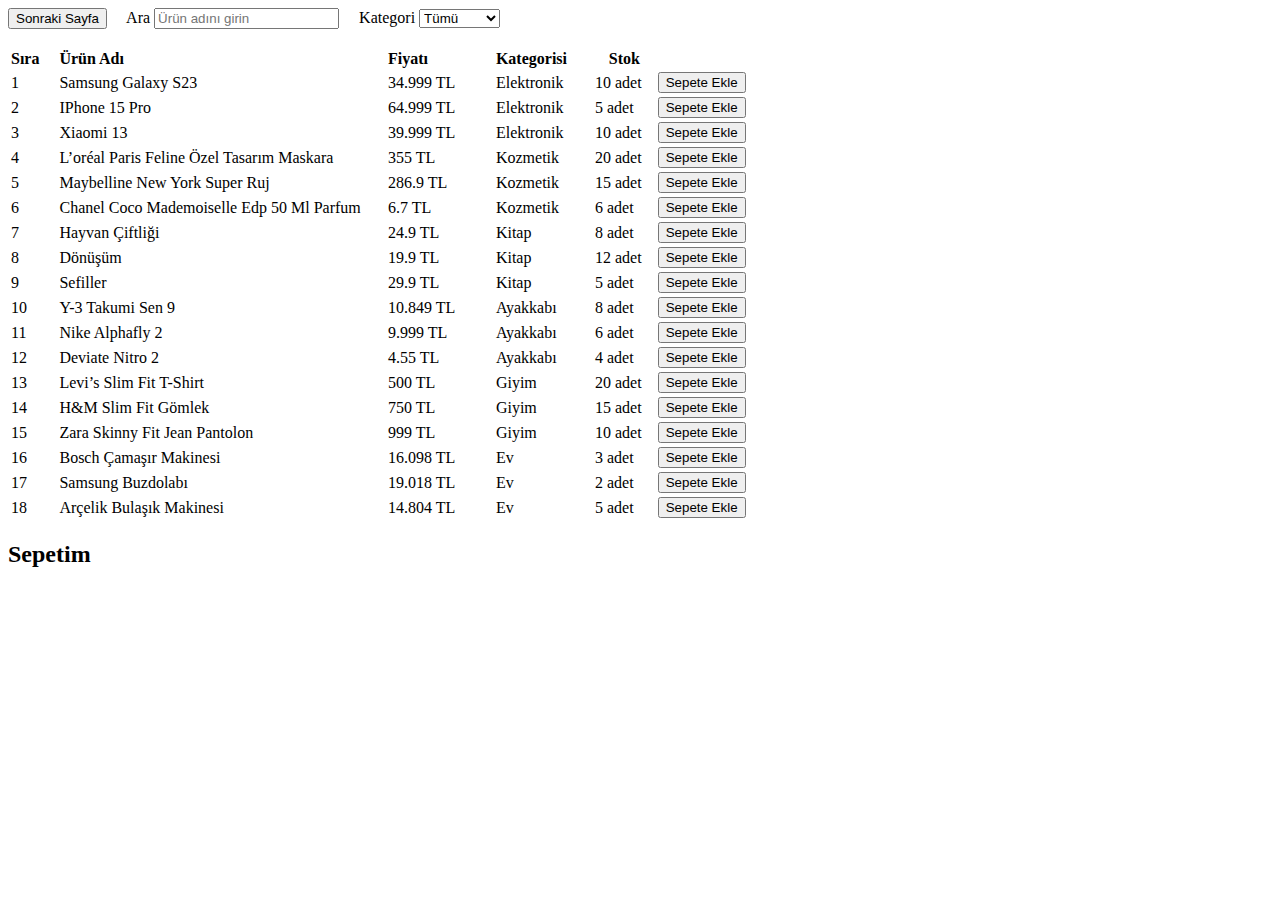
<file: index.html>
<!DOCTYPE html>
<html lang="tr">
<head>
    <meta charset="UTF-8">
    <meta name="viewport" content="width=device-width, initial-scale=1.0">
    <title>Ürün Listesi</title>
    <script src="assets/site.js" defer></script>
    <button onclick="window.location.href = 'admin.html'">Sonraki Sayfa</button>&nbsp;&nbsp;&nbsp;&nbsp;

</head>
<body>

   <label for="search">Ara</label>
   <input type="search" id="search" placeholder="Ürün adını girin" oninput="filterProducts()">
   <label for="category">&nbsp;&nbsp;&nbsp;&nbsp;Kategori</label>
   <select id="category" onchange="filterProducts()">
       <option value="">Tümü</option>
       <option value="elektronik">Elektronik</option>
       <option value="ev">Kozmetik</option>
       <option value="ev">Kitap</option>
       <option value="ev">Ayakkabı</option>
       <option value="giyim">Giyim</option>
       <option value="ev">Ev</option>
   </select>

   <table id="product-table"><br><br>
       <thead>
           <tr>
               <th>Sıra&nbsp;&nbsp;&nbsp;&nbsp;</th>
               <th>Ürün Adı&nbsp;&nbsp;&nbsp;&nbsp;&nbsp;&nbsp;&nbsp;&nbsp;&nbsp;&nbsp;&nbsp;&nbsp;&nbsp;&nbsp;&nbsp;&nbsp;&nbsp;&nbsp;&nbsp;&nbsp;&nbsp;&nbsp;&nbsp;&nbsp;&nbsp;&nbsp;&nbsp;&nbsp;&nbsp;&nbsp;&nbsp;&nbsp;&nbsp;&nbsp;&nbsp;&nbsp;&nbsp;&nbsp;&nbsp;&nbsp;&nbsp;&nbsp;&nbsp;&nbsp;&nbsp;&nbsp;&nbsp;&nbsp;&nbsp;&nbsp;&nbsp;&nbsp;&nbsp;&nbsp;&nbsp;&nbsp;&nbsp;&nbsp;&nbsp;&nbsp;&nbsp;&nbsp;&nbsp;&nbsp;&nbsp;</th>
               <th>Fiyatı&nbsp;&nbsp;&nbsp;&nbsp;&nbsp;&nbsp;&nbsp;&nbsp;&nbsp;&nbsp;&nbsp;&nbsp;&nbsp;&nbsp;&nbsp;&nbsp;</th>
               <th>Kategorisi&nbsp;&nbsp;&nbsp;&nbsp;&nbsp;&nbsp;</th>
               <th>Stok</th>
           </tr>
       </thead>
       <tbody id="product-list"></tbody>
   </table>

   <div id="cart">
       <h2>Sepetim</h2>
       <ul id="cart-list"></ul>
   </div>
  
   <div id="imageContainer"></div>
 
</body>
</html>
</file>
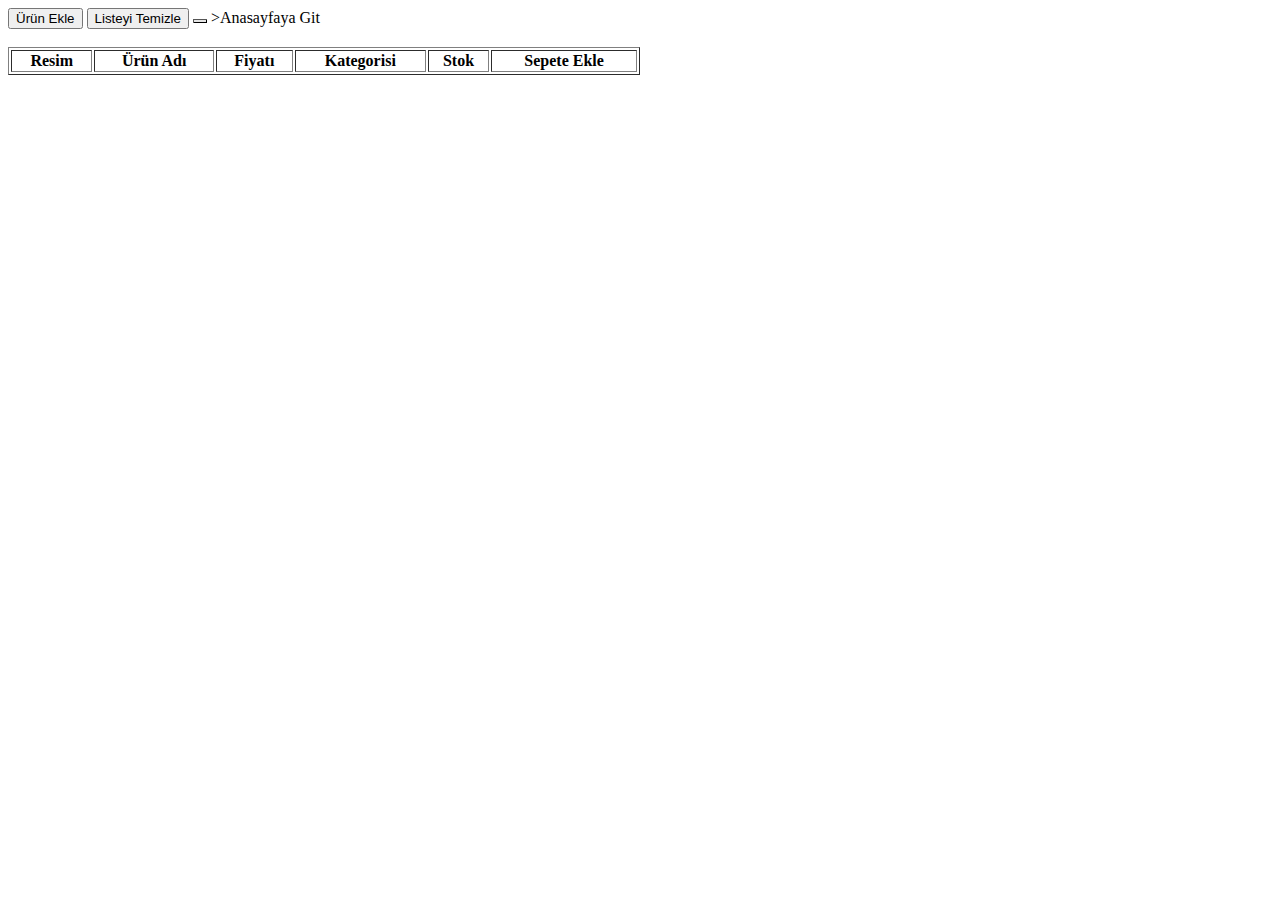
<file: admin.html>
<!DOCTYPE html>
<html lang="tr">
<head>
    <meta charset="UTF-8">
    <meta name="viewport" content="width=device-width, initial-scale=1.0">
    <title>ADMIN PANELİ</title>
    <script src="assets/js/ticaret_alternatif.js" defer></script>
    <link rel="stylesheet" href="assets/css/ticaret.css">
    <button onclick="addProduct()">Ürün Ekle</button>
    <button onclick="clearList()">Listeyi Temizle</button>
</head>
<body>
    <a href="main.html" class="button"></a> >Anasayfaya Git</a>
    <table id="product-table" border="1" style="width:50%"><br><br>
        <thead>
            <tr>
                <th>Resim</th>
                <th>Ürün Adı</th>
                <th>Fiyatı</th>
                <th>Kategorisi</th>
                <th>Stok</th>
                <th>Sepete Ekle</th>
            </tr>
        </thead>
        <tbody id="product-list"></tbody>
    </table>
    
</body>
</html>
</file>
<file: assets/css/ticaret.css>
.button{
    color: black;
    text-shadow: none;
    display: inline-block;
    cursor: default;
    box-sizing: border-box;
    background-color: #E5E5E5;
    margin: 0em;
    padding-block: 1px;
    padding-inline: 6px;
    border-width: 1px;
    border-style: outset;
    border-color: buttonborder;
    border-image: initial;
    text-decoration: none;
    border-radius: 8%;
}
.admin {
    color: black;
    text-shadow: none;
    display: inline-block;
    cursor: default;
    box-sizing: border-box;
    background-color: #E5E5E5;
    margin: 0em;
    padding-block: 1px;
    padding-inline: 6px;
    border-width: 1px;
    border-style: outset;
    border-color: buttonborder;
    border-image: initial;
    text-decoration: none;
    border-radius: 8%;
}
.admin:hover{
    background-color: red;
    color:white;
}
</file>
